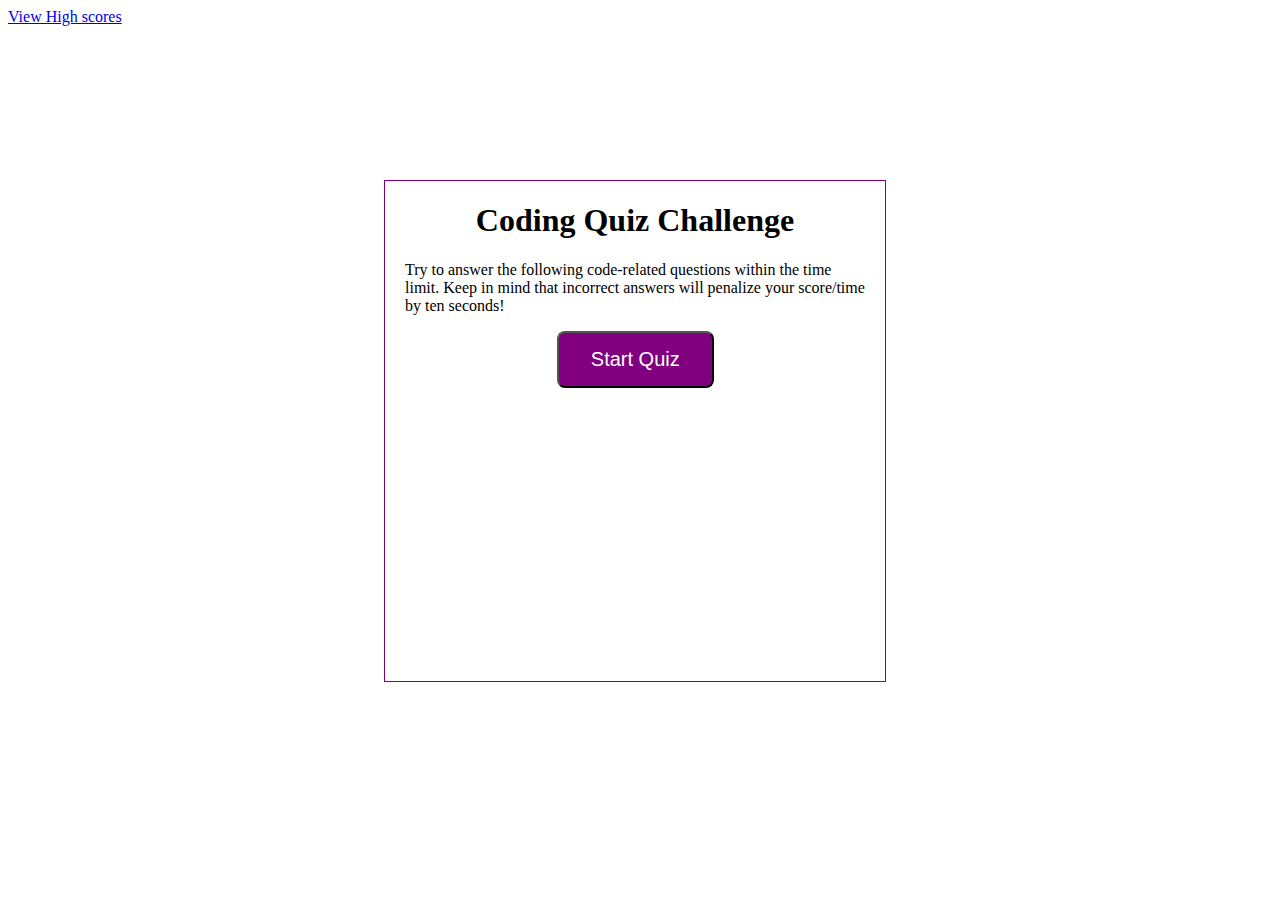
<file: index.html>
<!DOCTYPE html>
<html lang="en">
<head>
    <meta charset="UTF-8">
    <meta name="viewport" content="width=device-width, initial-scale=1.0">
    <meta http-equiv="X-UA-Compatible" content="ie=edge">
    <link rel="stylesheet" type="text/css" href="./assets/css/style.css">
    <title>JavaScript Quiz</title>
</head>
<body>  
    <a href="./highscore.html">View High scores</a>
    <!-- container for quiz questions -->
    <div id="container">
        <div id="quiz-timer"></div>
        <div id="questions">
            <h1>Coding Quiz Challenge</h1>
            <p>Try to answer the following code-related questions within the time limit. Keep in mind that incorrect answers will penalize your score/time by ten seconds!
            </p>
            <ul id="quest-choices"></ul>
            <button id="start-button">Start Quiz</button>
        </div>
    <div>
    <script src="./assets/js/script.js"></script>
</body>
</html>
</file>
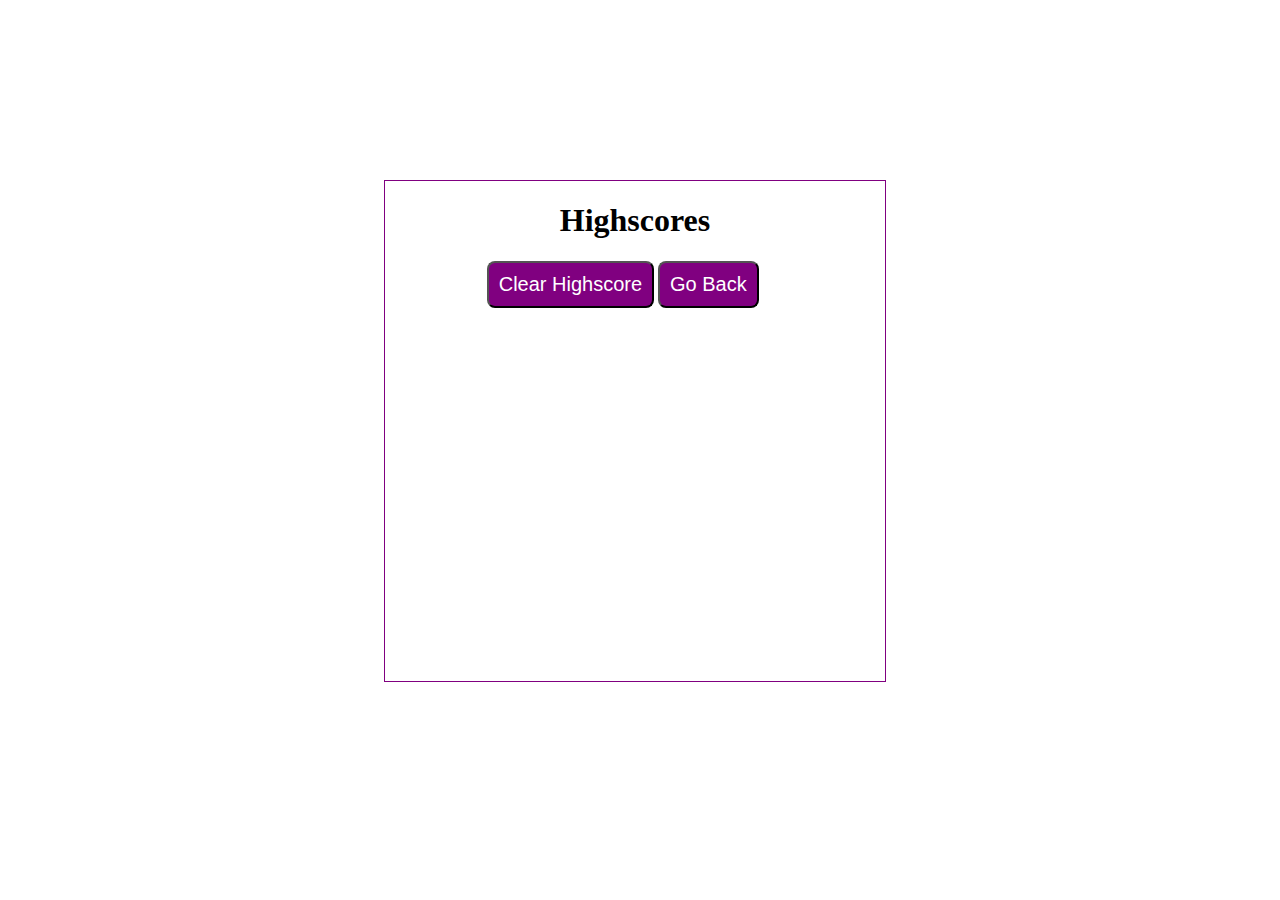
<file: highscore.html>
<!DOCTYPE html>
<html lang="en">

<head>
    <meta charset="UTF-8">
    <meta name="viewport" content="width=device-width, initial-scale=1.0">
    <meta http-equiv="X-UA-Compatible" content="ie=edge">
    <link rel="stylesheet" type="text/css" href="./assets/css/style.css">
    <title>Document</title>

</head>

<body>
    <div id="container">
        <div id="quiz-timer"></div>
        <div id="questions">
            <h1>Highscores</h1>
            <ul id="highScore"></ul>
            <button id="goBack">Go Back</button>
            <button id="clear" value="reset">Clear Highscore</button>
        </div>
    </div>
    <script src="./assets/js/highscore.js"></script>
</body>

</html>
</file>
<file: assets/css/style.css>
#container {
    position: absolute;
    left: 30%;
    top: 20%;
    width: 500px;
    height: 500px;
    border: 1px solid purple;
    /*font-family: 'Courier New', Courier, monospace;*/
}
#start-button {
    background-color: purple;
    margin-left: 33%;
    padding: 15px 32px;
    font-size: 20px;
    color: white;
}

#questions {
    margin: 20px;
}

#quiz-timer {
    float: right;
}
/* css for the high score page */
#goBack {
    background-color: purple;
    position: relative;
    padding: 10px;
    font-size: 20px;
    color: white;
    top: 30%;
    left: 55%;
    width: auto;
    text-align: center;
    text-decoration: none;
}



#clear {
    background-color: purple;
    position: relative;
    padding: 10px;
    font-size: 20px;
    color: white;
    top: 30%;
    right: 5%;
    text-align: center;
}

button {
    border-radius: 8px;
}

textarea {
    width: 90%;
    margin: 20px;
}

#Submit {
    background-color: purple;
    margin-left: 33%;
    padding: 15px 32px;
    font-size: 20px;
    color: white;
}

label {
    margin-right: 10px;
}
input {
    margin-bottom: 20px;
    width: 50%;
    border: 1px solid lightgray;
}

h1 {
    text-align: center;
}

li {
    background-color: purple;
    margin-top: 10px;
    padding: 5px 15px;
    width: 80%;
    font-size: 18px;
    color: white;
}

#createDiv {
    margin-top: 20px;
    border-top: 1px solid lightgray;
}
</file>
